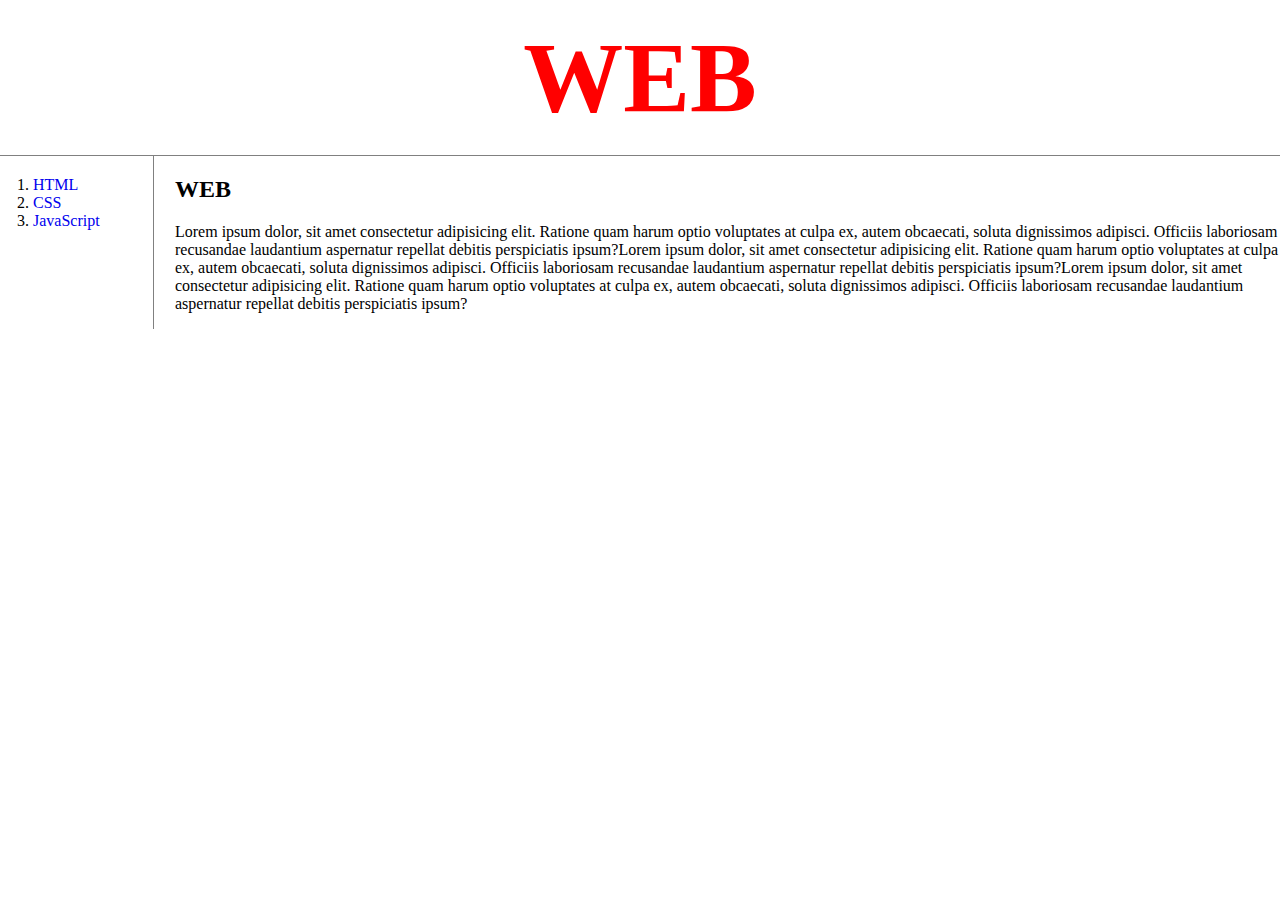
<file: index.html>
<!DOCTYPE html>
<html lang="en">

<head>
  <meta charset="UTF-8">
  <meta http-equiv="X-UA-Compatible" content="IE=edge">
  <meta name="viewport" content="width=device-width, initial-scale=1.0">
  <link rel="stylesheet" href="style.css">
  <title>WEB1-Welcome</title>
</head>

<body>
  <h1><a href="index.html" id="active">WEB</a></h1>
  <div id="grid">
    <ol>
      <li><a href="1.html">HTML</a></li>
      <li><a href="2.html">CSS</a></li>
      <!-- id selector > class selector > tag selector -->
      <!-- 동률이면 최근 선택자 우선  -->
      <!-- id는 단 한번만 등장해야 한다. 중복되어서는 안된다. -->
      <li><a href="3.html">JavaScript</a></li>
    </ol>
    <div id="article">
      <h2>WEB</h2>
      <p>Lorem ipsum dolor, sit amet consectetur adipisicing elit. Ratione quam harum optio voluptates at culpa ex,
        autem
        obcaecati, soluta dignissimos adipisci. Officiis laboriosam recusandae laudantium aspernatur repellat debitis
        perspiciatis ipsum?Lorem ipsum dolor, sit amet consectetur adipisicing elit. Ratione quam harum optio voluptates
        at
        culpa ex, autem
        obcaecati, soluta dignissimos adipisci. Officiis laboriosam recusandae laudantium aspernatur repellat debitis
        perspiciatis ipsum?Lorem ipsum dolor, sit amet consectetur adipisicing elit. Ratione quam harum optio voluptates
        at
        culpa ex, autem
        obcaecati, soluta dignissimos adipisci. Officiis laboriosam recusandae laudantium aspernatur repellat debitis
        perspiciatis ipsum?</p>
    </div>
  </div>
</body>

</html>
</file>
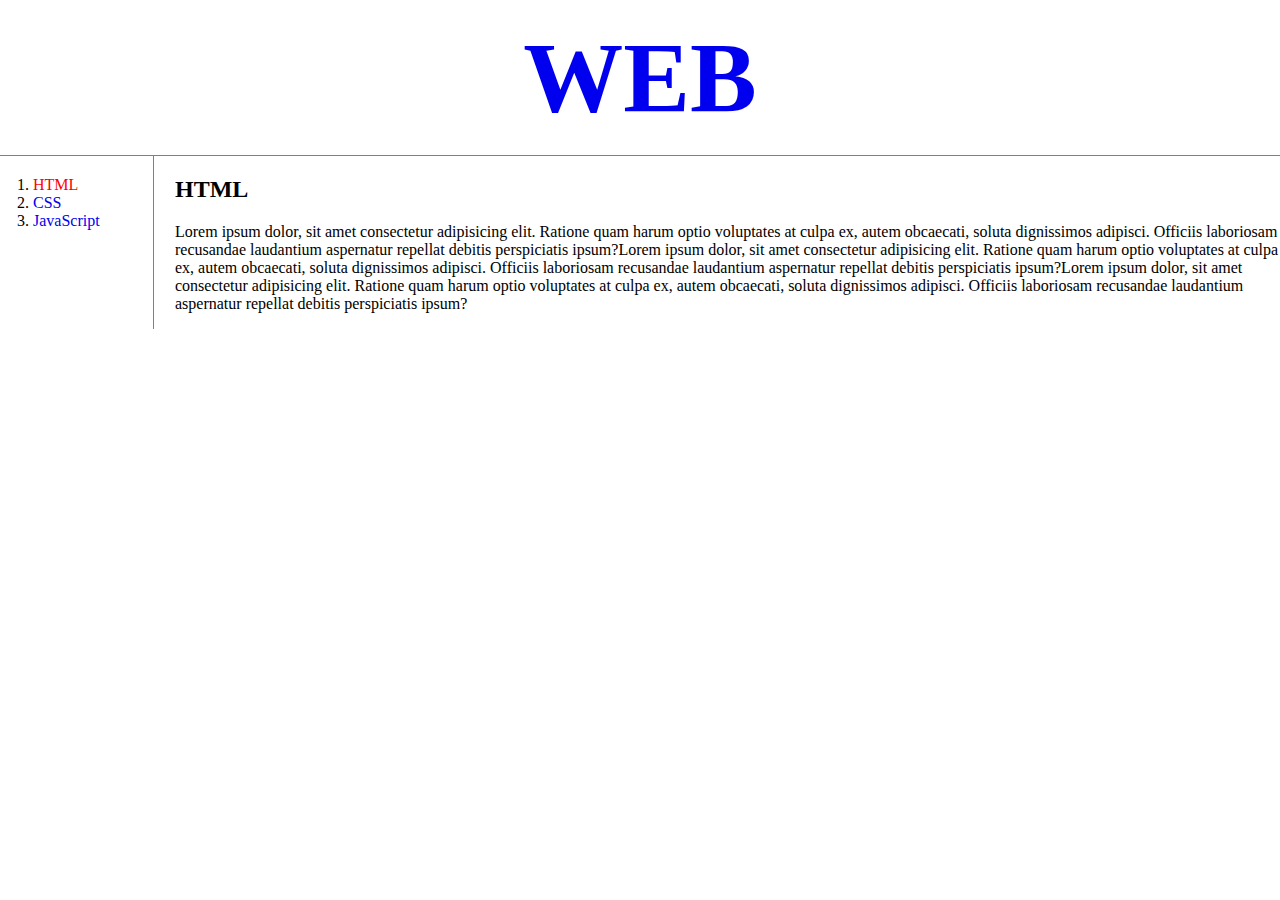
<file: 1.html>
<!DOCTYPE html>
<html lang="en">

<head>
  <meta charset="UTF-8">
  <meta http-equiv="X-UA-Compatible" content="IE=edge">
  <meta name="viewport" content="width=device-width, initial-scale=1.0">
  <link rel="stylesheet" href="style.css">
  <title>WEB1-Welcome</title>
</head>

<body>
  <h1><a href="index.html">WEB</a></h1>
  <div id="grid">
    <ol>
      <li><a href="1.html" id="active">HTML</a></li>
      <li><a href="2.html">CSS</a></li>
      <!-- id selector > class selector > tag selector -->
      <!-- 동률이면 최근 선택자 우선  -->
      <!-- id는 단 한번만 등장해야 한다. 중복되어서는 안된다. -->
      <li><a href="3.html">JavaScript</a></li>
    </ol>
    <div id="article">
      <h2>HTML</h2>
      <p>Lorem ipsum dolor, sit amet consectetur adipisicing elit. Ratione quam harum optio voluptates at culpa ex,
        autem
        obcaecati, soluta dignissimos adipisci. Officiis laboriosam recusandae laudantium aspernatur repellat debitis
        perspiciatis ipsum?Lorem ipsum dolor, sit amet consectetur adipisicing elit. Ratione quam harum optio voluptates
        at
        culpa ex, autem
        obcaecati, soluta dignissimos adipisci. Officiis laboriosam recusandae laudantium aspernatur repellat debitis
        perspiciatis ipsum?Lorem ipsum dolor, sit amet consectetur adipisicing elit. Ratione quam harum optio voluptates
        at
        culpa ex, autem
        obcaecati, soluta dignissimos adipisci. Officiis laboriosam recusandae laudantium aspernatur repellat debitis
        perspiciatis ipsum?</p>
    </div>
  </div>
</body>

</html>
</file>
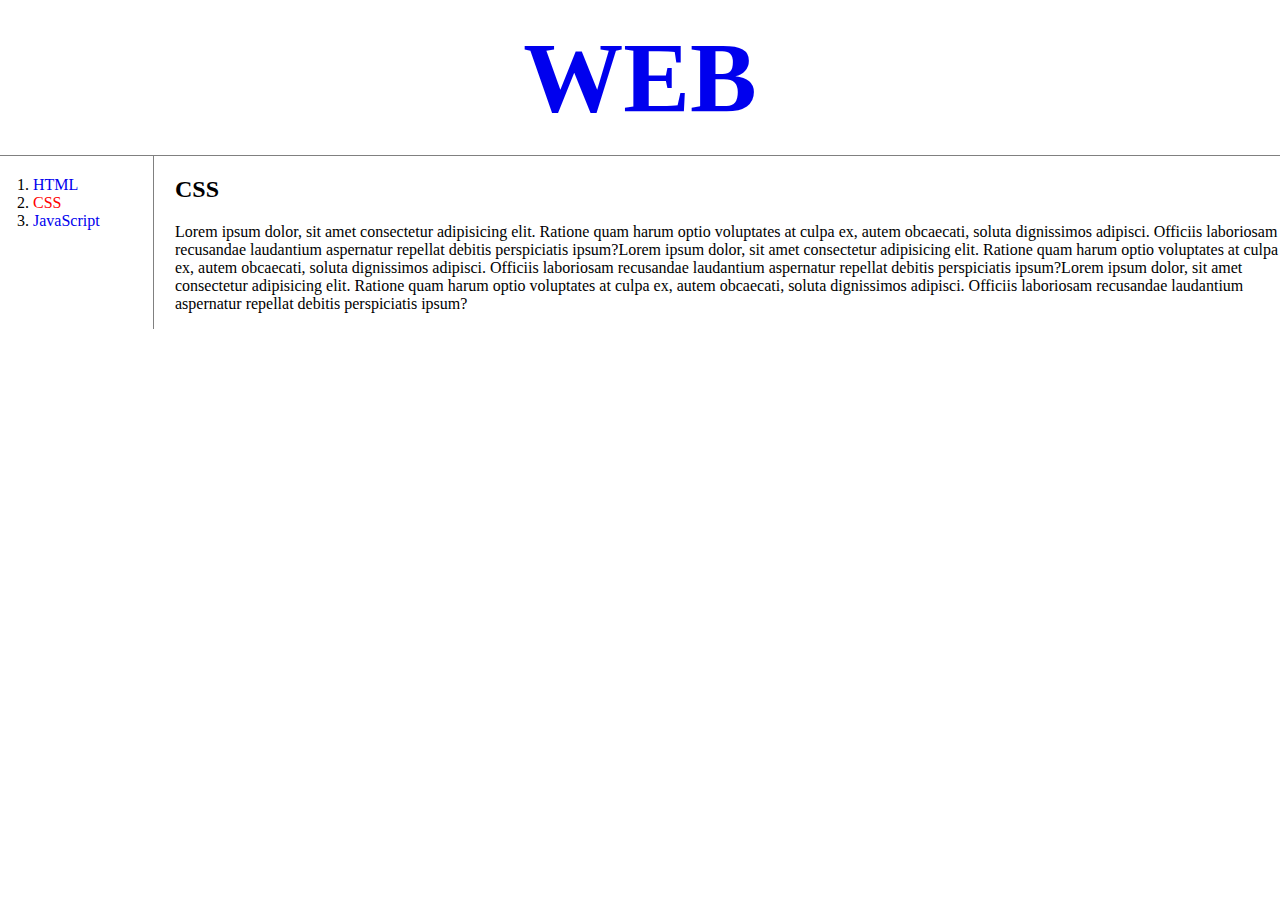
<file: 2.html>
<!DOCTYPE html>
<html lang="en">

<head>
  <meta charset="UTF-8">
  <title>WEB1-Welcome</title>
  <link rel="stylesheet" href="style.css">
</head>

<body>
  <h1><a href="index.html">WEB</a></h1>
  <div id="grid">
    <ol>
      <li><a href="1.html">HTML</a></li>
      <li><a href="2.html" id="active">CSS</a></li>
      <!-- id selector > class selector > tag selector -->
      <!-- 동률이면 최근 선택자 우선  -->
      <!-- id는 단 한번만 등장해야 한다. 중복되어서는 안된다. -->
      <li><a href="3.html">JavaScript</a></li>
    </ol>
    <div id="article">
      <h2>CSS</h2>
      <p>Lorem ipsum dolor, sit amet consectetur adipisicing elit. Ratione quam harum optio voluptates at culpa ex,
        autem
        obcaecati, soluta dignissimos adipisci. Officiis laboriosam recusandae laudantium aspernatur repellat debitis
        perspiciatis ipsum?Lorem ipsum dolor, sit amet consectetur adipisicing elit. Ratione quam harum optio voluptates
        at
        culpa ex, autem
        obcaecati, soluta dignissimos adipisci. Officiis laboriosam recusandae laudantium aspernatur repellat debitis
        perspiciatis ipsum?Lorem ipsum dolor, sit amet consectetur adipisicing elit. Ratione quam harum optio voluptates
        at
        culpa ex, autem
        obcaecati, soluta dignissimos adipisci. Officiis laboriosam recusandae laudantium aspernatur repellat debitis
        perspiciatis ipsum?</p>
    </div>
  </div>
</body>

</html>
</file>
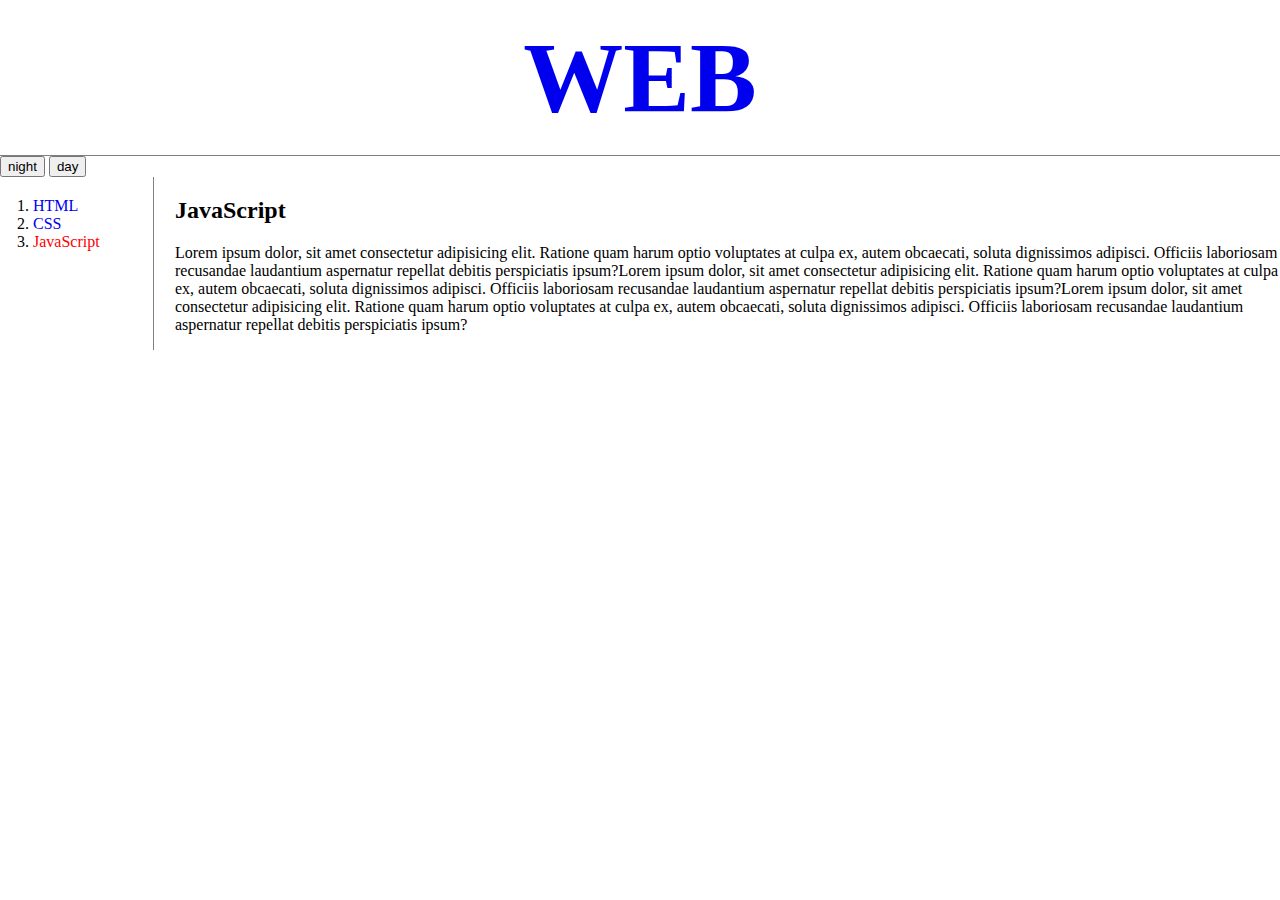
<file: 3.html>
<!DOCTYPE html>
<html lang="en">

<head>
  <meta charset="UTF-8">
  <meta http-equiv="X-UA-Compatible" content="IE=edge">
  <meta name="viewport" content="width=device-width, initial-scale=1.0">
  <link rel="stylesheet" href="style.css">
  <title>WEB1-Welcome</title>
</head>

<body>
  <h1><a href="index.html">WEB</a></h1>
  <input type="button" value="night" onclick="
  document.querySelector('body').style.backgroundColor = 'black';
  document.querySelector('body').style.color='white';
  ">
  <input type="button" value="day" onclick="
  document.querySelector('body').style.backgroundColor = 'white';
  document.querySelector('body').style.color='black';
  ">
  <div id="grid">
    <ol>
      <li><a href="1.html">HTML</a></li>
      <li><a href="2.html">CSS</a></li>
      <!-- id selector > class selector > tag selector -->
      <!-- 동률이면 최근 선택자 우선  -->
      <!-- id는 단 한번만 등장해야 한다. 중복되어서는 안된다. -->
      <li><a href="3.html" id="active">JavaScript</a></li>
    </ol>
    <div id="article">
      <h2>JavaScript</h2>
      <p>Lorem ipsum dolor, sit amet consectetur adipisicing elit. Ratione quam harum optio voluptates at culpa ex,
        autem
        obcaecati, soluta dignissimos adipisci. Officiis laboriosam recusandae laudantium aspernatur repellat debitis
        perspiciatis ipsum?Lorem ipsum dolor, sit amet consectetur adipisicing elit. Ratione quam harum optio voluptates
        at
        culpa ex, autem
        obcaecati, soluta dignissimos adipisci. Officiis laboriosam recusandae laudantium aspernatur repellat debitis
        perspiciatis ipsum?Lorem ipsum dolor, sit amet consectetur adipisicing elit. Ratione quam harum optio voluptates
        at
        culpa ex, autem
        obcaecati, soluta dignissimos adipisci. Officiis laboriosam recusandae laudantium aspernatur repellat debitis
        perspiciatis ipsum?</p>
    </div>
  </div>
</body>

</html>
</file>
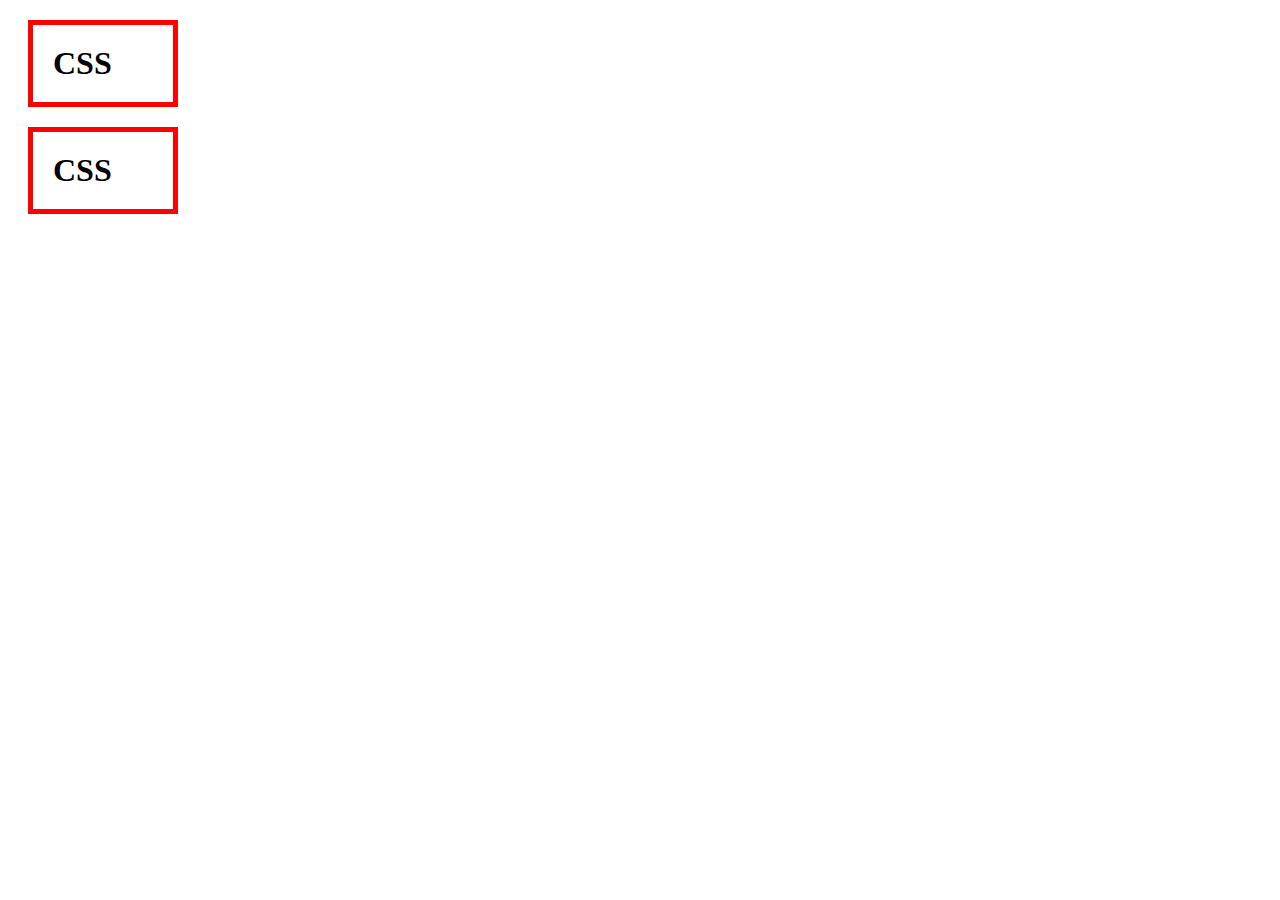
<file: box.html>
<!DOCTYPE html>
<html lang="en">

<head>
  <meta charset="UTF-8">
  <meta http-equiv="X-UA-Compatible" content="IE=edge">
  <meta name="viewport" content="width=device-width, initial-scale=1.0">
  <title></title>
  <style>
    /* block level element */
    h1,
    a {
      /* border-width: 5px;
      border-color: red;
      border-style: solid; */
      border: 5px solid red;
      padding: 20px;
      margin: 20px;
      display: block;
      width: 100px;
    }

    /* inline element */
    /* a {
      border-width: 5px;
      border-color: red;
      border-style: solid;
    } */
  </style>
</head>

<body>
  <h1>CSS</h1>
  <h1>CSS</h1>
  <!-- Cascading Style Sheets (<a href="https://en.wikipedia.org/wiki/CSS">CSS</a>) is a style sheet language
  used for describing the presentation of a document
  written in a
  markup language such as HTML or XML (including XML dialects such as SVG, MathML or XHTML).[1] CSS is a cornerstone
  technology of the World Wide Web, alongside HTML and JavaScript.[2] -->
</body>

</html>
</file>
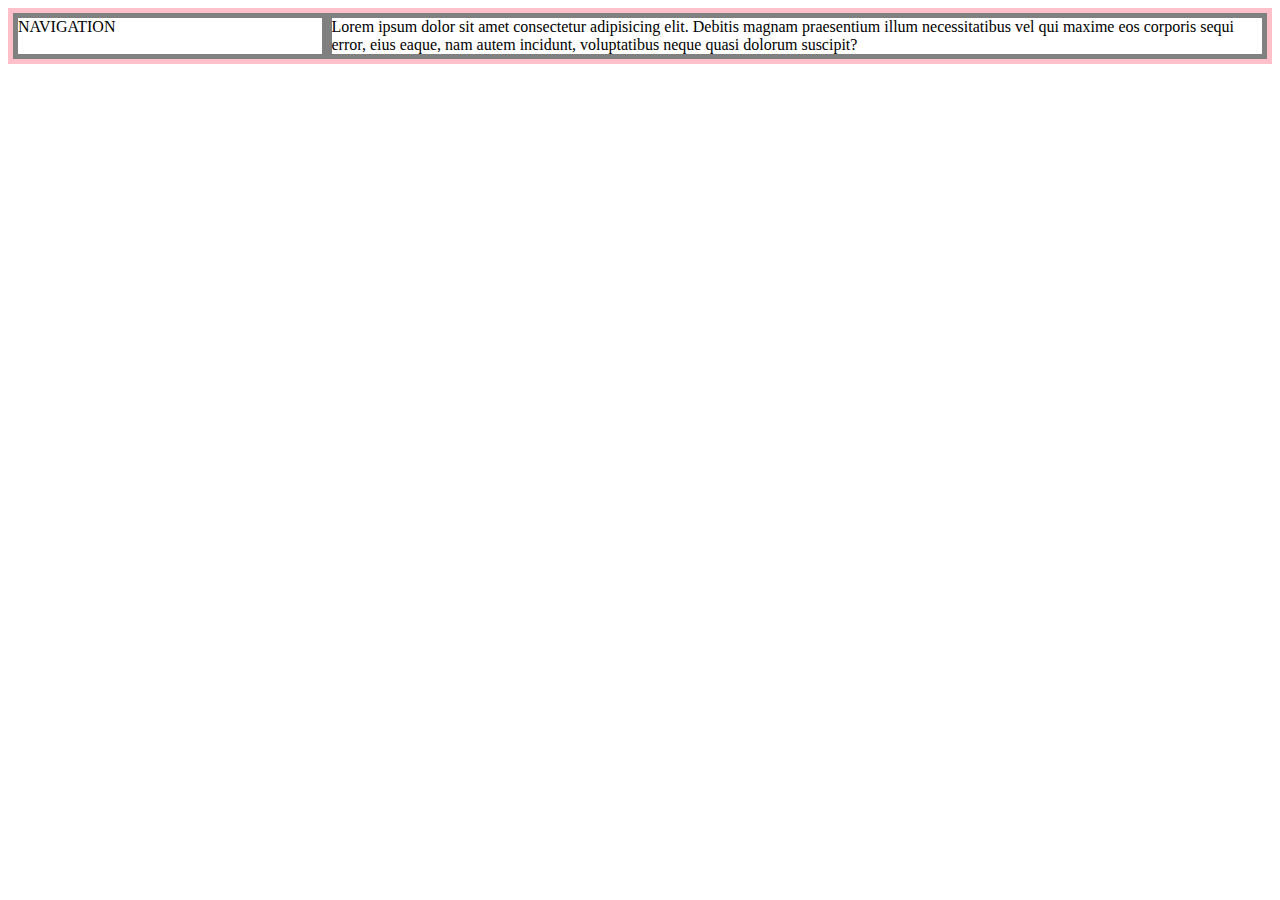
<file: grid.html>
<!DOCTYPE html>
<html lang="en">

<head>
  <meta charset="UTF-8">
  <meta http-equiv="X-UA-Compatible" content="IE=edge">
  <meta name="viewport" content="width=device-width, initial-scale=1.0">
  <title>Document</title>
  <style>
    div {
      border: 5px solid gray;
    }

    #grid {
      border: 5px solid pink;
      display: grid;
      grid-template-columns: 1fr 3fr;
    }
  </style>
</head>

<body>
  <!-- div tag is block element -->
  <!-- span tag is inline element -->
  <div id="grid">
    <div>
      NAVIGATION
    </div>
    <div>Lorem ipsum dolor sit amet consectetur adipisicing elit. Debitis magnam praesentium illum necessitatibus vel
      qui maxime eos corporis sequi error, eius eaque, nam autem incidunt, voluptatibus neque quasi dolorum suscipit?
    </div>
  </div>
</body>

</html>
</file>
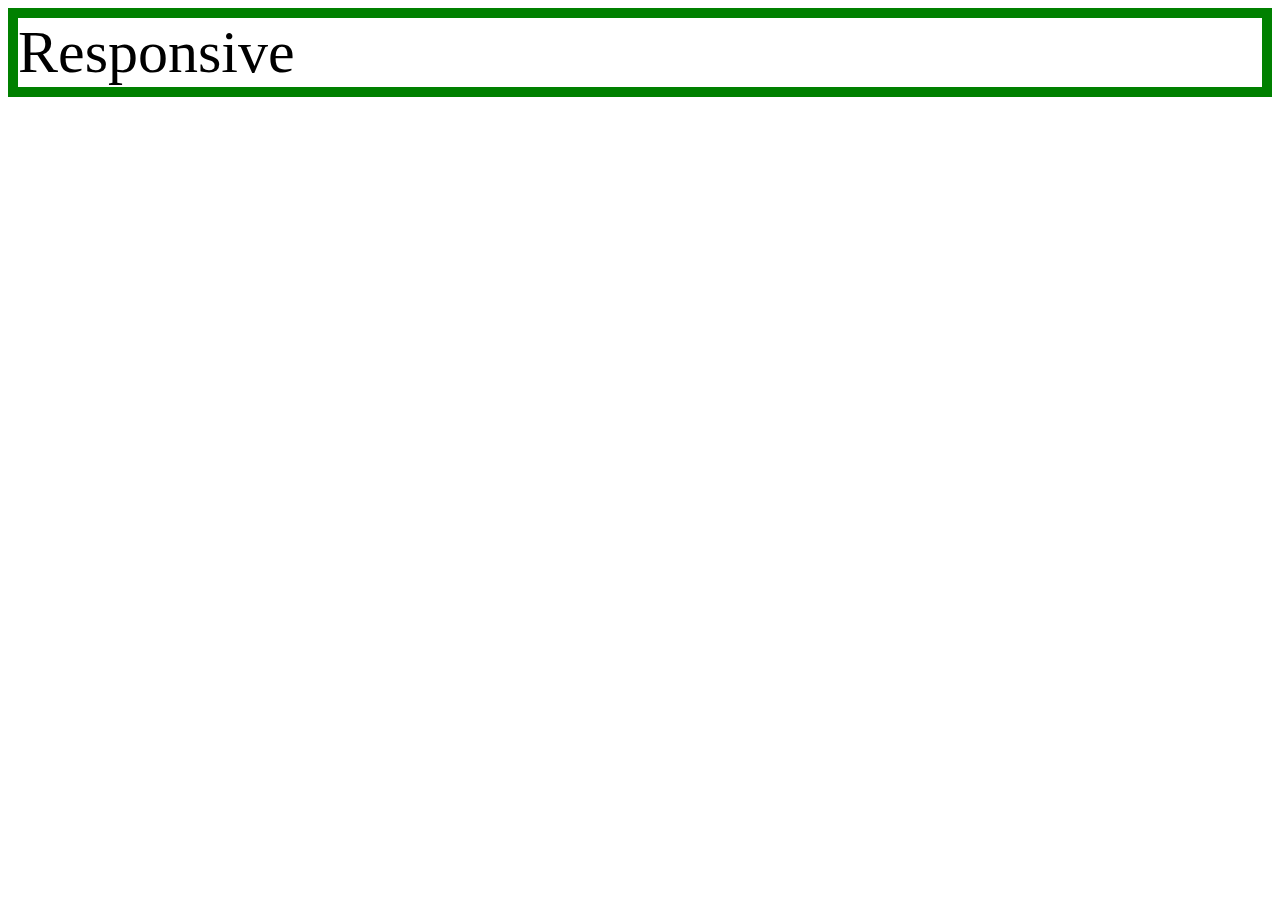
<file: mediaquery.html>
<!DOCTYPE html>
<html lang="en">

<head>
  <meta charset="UTF-8">
  <title>Document</title>
  <style>
    div {
      border: 10px solid green;
      font-size: 60px;
    }

    @media(max-width:800px) {
      div {
        display: none;
      }
    }
  </style>
</head>

<body>
  <div>Responsive</div>
</body>

</html>
</file>
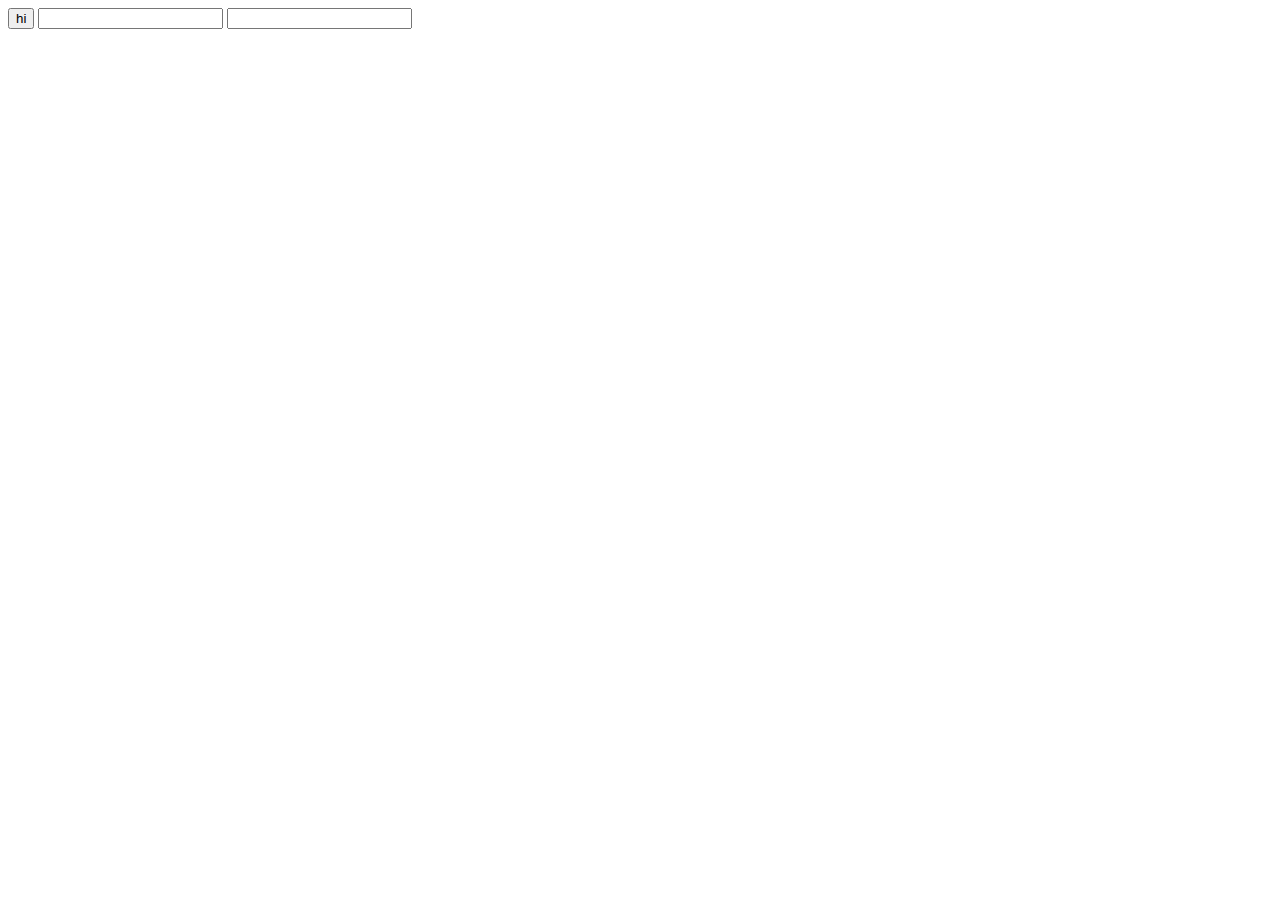
<file: JavaScript/ex2.html>
<!DOCTYPE html>
<html lang="en">

<head>
  <meta charset="UTF-8">
  <meta http-equiv="X-UA-Compatible" content="IE=edge">
  <meta name="viewport" content="width=device-width, initial-scale=1.0">
  <title>Document</title>
</head>

<body>
  <input type="button" value="hi" onclick="alert('hi')">
  <!-- onclick의 속성값으로는 반듯이 javascript -->
  <input type="text" onchange="alert('changed')">
  <input type="text" name="" id="" onkeydown="alert('key down!')">
</body>

</html>
</file>
<file: style.css>
/* a 는 selector */
a {
  /* color: black; */
  text-decoration: none;
  /* Declarations

      color:red;
      property:value;  */
}


#active {
  color: red;
}

h1 {
  font-size: 100px;
  text-align: center;
  border-bottom: 1px solid gray;
  margin: 0;
  padding: 20px;
}

ol {
  border-right: 1px solid gray;
  width: 100px;
  margin: 0;
  padding: 20px;
}

body {
  margin: 0;
}

#grid {
  display: grid;
  grid-template-columns: 150px 1fr;
}

#grid ol {
  padding-left: 33px;
}

#grid #article {
  padding-left: 25px;
}

@media(max-width:800px) {
  #grid {
    display: block;
  }

  ol {
    border-right: none;
  }

  h1 {
    border-bottom: none;
  }
}
</file>
